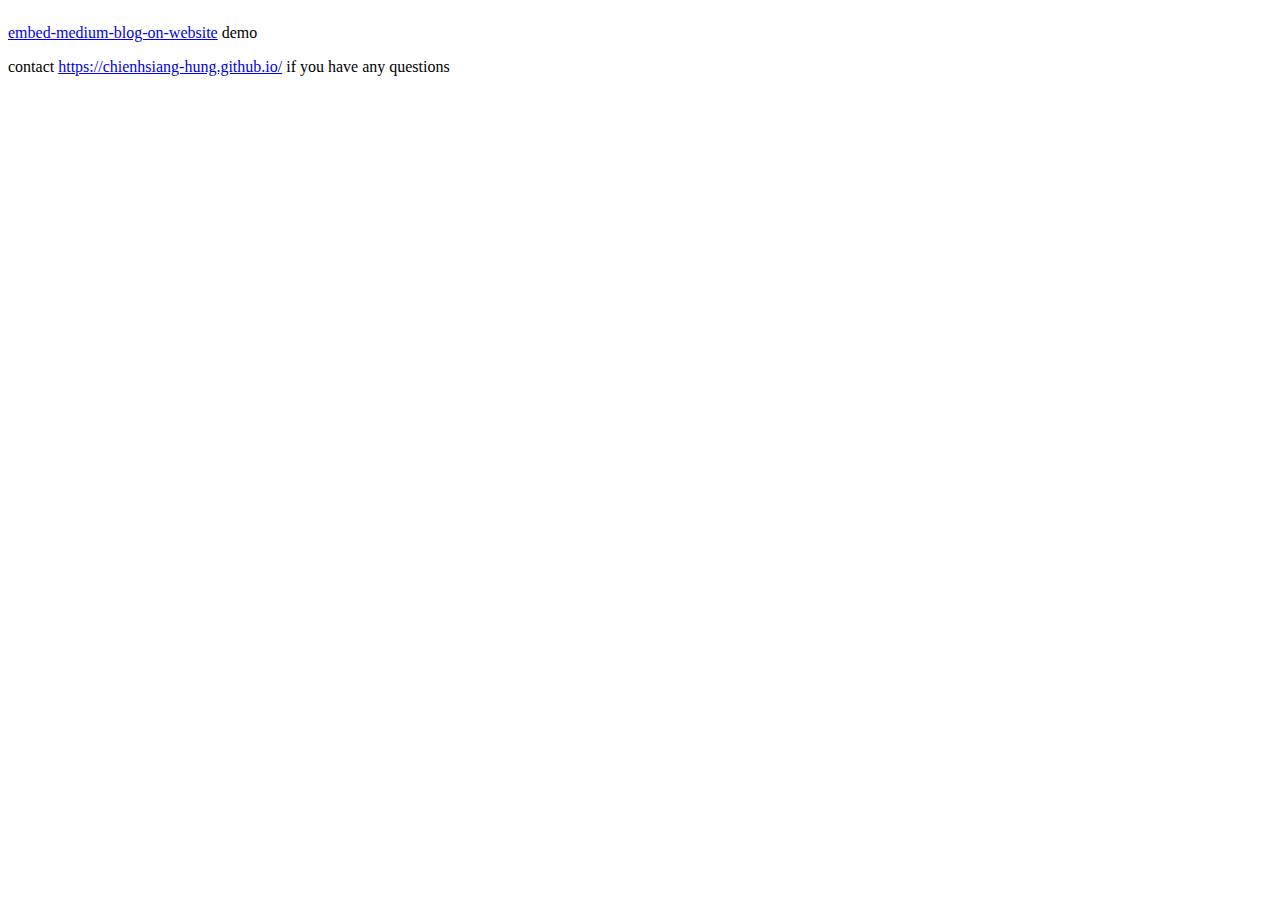
<file: index.html>
<!DOCTYPE html>
<html>
<head>
    <link rel="stylesheet" href="https://stackpath.bootstrapcdn.com/bootstrap/4.1.3/css/bootstrap.min.css" integrity="sha384-MCw98/SFnGE8fJT3GXwEOngsV7Zt27NXFoaoApmYm81iuXoPkFOJwJ8ERdknLPMO" crossorigin="anonymous">
    <link rel="stylesheet" href="asset/cs/EmbeddingMedium.css">
</head>

<body>

<div>
    <!-- EmbeddingMedium -->
    <div class="row" id="jsonContent"></div>
    <div id="pagin"></div>
</div>

<script src="https://ajax.googleapis.com/ajax/libs/jquery/3.3.1/jquery.min.js"></script>
<script src="asset/js/EmbeddingMedium.js"></script>

<p><a href="https://github.com/chienhsiang-hung/embed-medium-blog-on-website">embed-medium-blog-on-website</a> demo</p>
<p>contact <a href="https://chienhsiang-hung.github.io/">https://chienhsiang-hung.github.io/</a> if you have any questions</p>

</body>
</html>
</file>
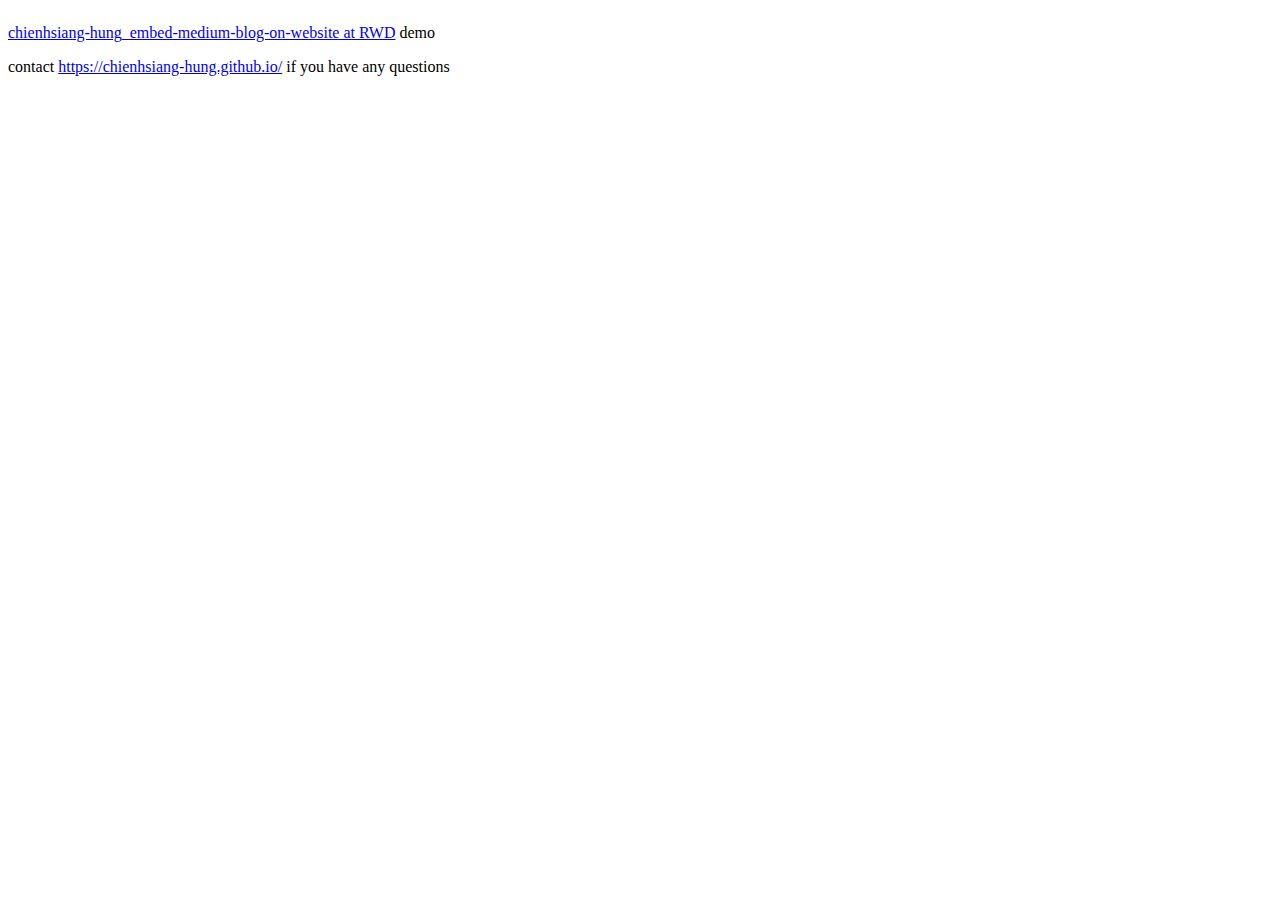
<file: RWD.html>
<!DOCTYPE html>
<html>
<head>
    <meta name="viewport" content="width=device-width, initial-scale=1">
    <link rel="stylesheet" href="https://stackpath.bootstrapcdn.com/bootstrap/4.1.3/css/bootstrap.min.css" integrity="sha384-MCw98/SFnGE8fJT3GXwEOngsV7Zt27NXFoaoApmYm81iuXoPkFOJwJ8ERdknLPMO" crossorigin="anonymous">
<style>
/* contact https://chienhsiang-hung.github.io/ if you have any questions */

.medium-card span {
  padding: 8px 8px 8px 8px;
}
/* https://stackoverflow.com/questions/11552380/how-to-automatically-crop-and-center-an-image */
.medium-card img {
  width: 200px;
  height: 200px;
  object-fit: cover; /* https://developer.mozilla.org/en-US/docs/Web/CSS/object-fit */
  object-position: center; /* Center the image within the element */
  min-height: 100%;
  min-width: 100%;
}
.medium-card img {
transition: all 0.5s;
}
.medium-card:hover img {
transform: scale(1.2);
}

#pagin {
display: flex;
justify-content: center;
}
/* https://www.w3schools.com/howto/howto_css_pagination.asp */
#pagin a {
color: black;
float: left;
padding: 8px 16px;
text-decoration: none;
transition: background-color .3s;
}
#pagin a.active {
background-color: dodgerblue;
color: white;
}
#pagin a:hover:not(.active) {background-color: #ddd;}
</style>

</head>

<body>

<div>
    <!-- EmbeddingMedium -->
    <div class="row" id="jsonContent"></div>
    <div id="pagin"></div>
</div>

<script src="https://ajax.googleapis.com/ajax/libs/jquery/3.3.1/jquery.min.js"></script>

<p><a href="https://github.com/chienhsiang-hung/embed-medium-blog-on-website/tree/RWD">chienhsiang-hung_embed-medium-blog-on-website at RWD</a> demo</p>
<p>contact <a href="https://chienhsiang-hung.github.io/">https://chienhsiang-hung.github.io/</a> if you have any questions</p>
<script>
// contact https://chienhsiang-hung.github.io/ if you have any questions 

$(function () {
    /* Sometimes it's also useful to use window.innerWidth (not typically found on mobile devices) instead of screen width 
    when dealing with desktop browsers where the window size is often less than the device screen size. */
    var width = (window.innerWidth > 0) ? window.innerWidth : screen.width;

    var mediumPromise = new Promise(function (resolve) {
        var $content = $('#jsonContent');
        var data = {rss: 'https://medium.com/feed/@hungchienhsiang'};

        // use http://jsonviewer.stack.hu/ to check json file easier
        $.get(
            'https://api.rss2json.com/v1/api.json?rss_url=https%3A%2F%2Fmedium.com%2Ffeed%2F%40hungchienhsiang',
            data,
            function (response) {
                if (response.status == 'ok') {
                    var display = '';
                    // let number of card responsive
                    var TotalCard = (width < 768) ? 5 : 8;
                    $.each(
                        response.items,
                        function (k, item) {
                            display += `<div class="card medium-card mb-3 mx-auto mr-5" style="width: 20rem;">`;
                            var src = item["thumbnail"]; // use thumbnail url
                            display += `  <span>
                                            <img src="${src}" class="card-img-top" alt="Cover image">
                                          </span>`;
                            display += `  <div class="card-body">`;
                            display += `    <h5 class="card-title">${item.title}</h5>`;
                            
                            // add categories
                            display += '    <p>'
                            var categories = item["categories"];
							for (var i=0; i<categories.length; i++){
                            	display += `  <a href="#"><i>#${categories[i]}</i></a> &nbsp;`
                            }
							display += '    </p>'
                            
                            display += `    <a href="${item.link}" target="_blank" class="btn btn-outline-success" >Read More</a>`;
                            display += `  </div>
                                        </div>`;
                            return k < TotalCard;
                        }
                    );
                    resolve($content.html(display));
                }
            }
        );
    });
    
    mediumPromise.then(function() {
        // make Pagination reponsive
        pageSize = (width < 768) ? 1 : 3;
        var pageCount = $(".medium-card").length / pageSize;
        for (var i = 0; i < pageCount; i++) {
            $("#pagin").append(`<a class="page-link" href="#">${(i + 1)}</a>`);
        }

        $("#pagin a:nth-child(1)").addClass("active");
        showPage = function (page) {
            $(".medium-card").hide();
            $(".medium-card").each(function (n) {
                if (n >= pageSize * (page - 1) && n < pageSize * page)
                    $(this).show();
            });
        }

        showPage(1);

        $("#pagin a").click(function () {
            $("#pagin a").removeClass("active");
            $(this).addClass("active");
            showPage(parseInt($(this).text()))
            return false;
        });
    });
  
});
</script>
</body>
</html>
</file>
<file: asset/cs/EmbeddingMedium.css>
/* contact https://chienhsiang-hung.github.io/ if you have any questions */

.medium-card {
  display: inline-block;
}
.medium-card span {
  padding: 8px 8px 8px 8px;
}
/* https://stackoverflow.com/questions/11552380/how-to-automatically-crop-and-center-an-image */
.medium-card img {
  width: 200px;
  height: 200px;
  object-fit: cover; /* https://developer.mozilla.org/en-US/docs/Web/CSS/object-fit */
  object-position: center; /* Center the image within the element */
  min-height: 100%;
  min-width: 100%;
}
.medium-card img {
  transition: all 0.5s;
}
.medium-card:hover img {
  transform: scale(1.2);
}

#pagin {
display: flex;
justify-content: center;
}
/* https://www.w3schools.com/howto/howto_css_pagination.asp */
#pagin a {
color: black;
float: left;
padding: 8px 16px;
text-decoration: none;
transition: background-color .3s;
}
#pagin a.active {
background-color: dodgerblue;
color: white;
}
#pagin a:hover:not(.active) {background-color: #ddd;}
</file>
